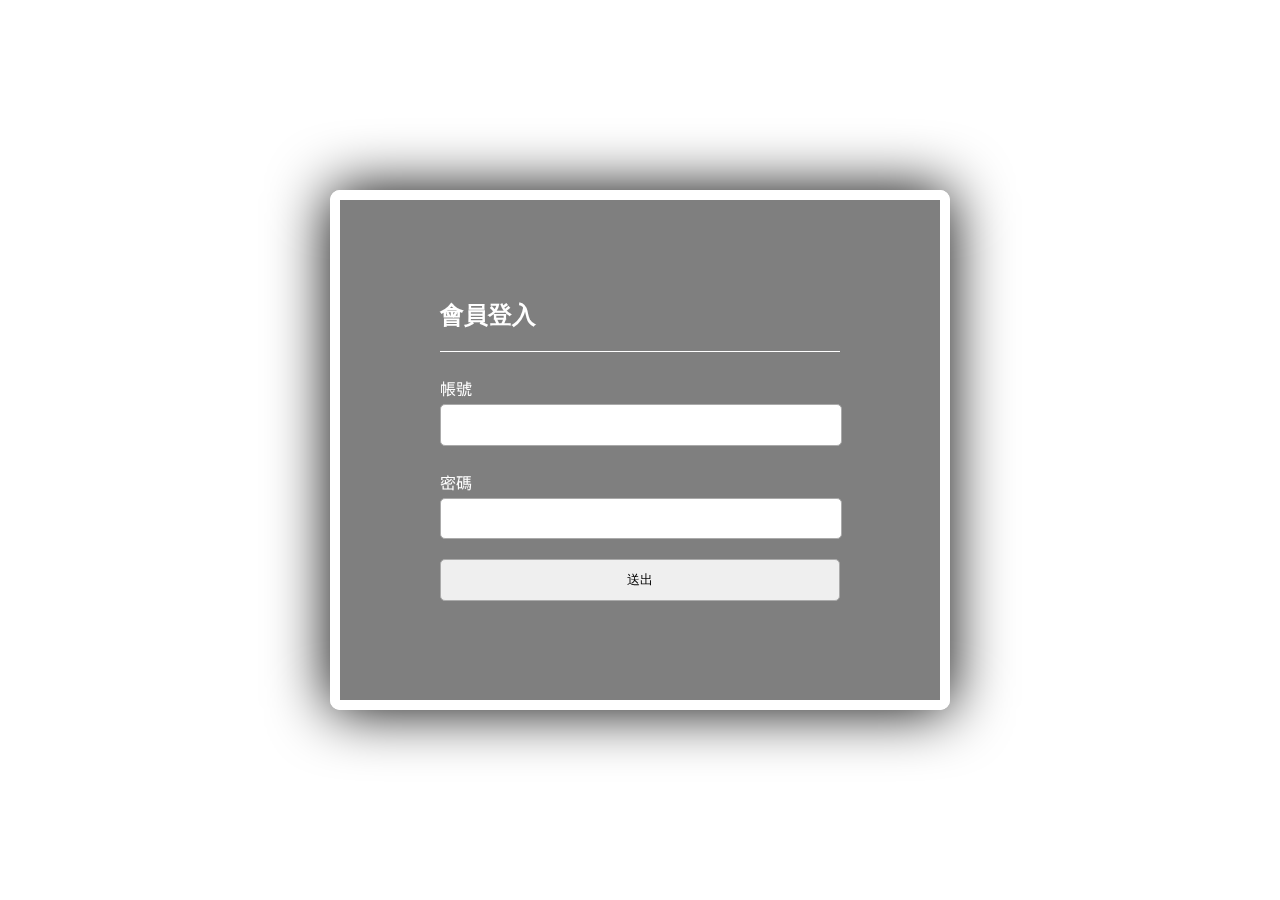
<file: login.html>
<!DOCTYPE html>
<html lang="en">
<head>
    <link rel="stylesheet" href="css/login.css">
</head>
<div class="login">
    <form action="/111010567webdesign.html" method="POST" class="form">
		<h2>會員登入</h2>
		<div class="group">
			<label for="user_id">帳號</label>
			<input type="text" name="" id="user_id">
		</div>
		<div class="group">
			<label for="user_password">密碼</label>
			<input type="password" name="" id="user_password">
		</div>
        <input type="submit" value="送出">
	</form>
</div>
</html>
</file>
<file: css/login.css>
@import url("https://fonts.googleapis.com/css?family=Noto+Sans+TC:100,300,400,500,700,900&display=swap");
*{
	margin: 0;
	padding: 0;
	list-style: none;
}
html,body{
	height: 100%;
}
body{
	background: url('/assets/design/desktop-1024.png')cover;
    display: flex;
	justify-content: center;
	align-items: center;
}
.login{
	width: 600px;
	height: 500px;
	background-color: rgba(0,0,0,.5);
	border-radius: 10px;
	border:10px solid #fff;
	box-shadow: 0 0 60px #000;
	backdrop-filter: blur(5px);
	display: flex;
	justify-content: center;
	align-items: center;
}
.form{
	width: 400px;
	color: #fff;
}
.form h2{
	margin-bottom: 20px;
	padding-bottom: 20px;
	border-bottom: 1px solid #fff;
}
.form .group{
	margin-bottom: 20px;
}
.form label{
	line-height: 2;
	font-family: 'Noto Sans TC', sans-serif;
}
.form input{
	width: 100%;
	border:1px solid #aaa;
	line-height: 3;
	border-radius: 5px;
}
.form .btn-group{
	font-size: 0;
	margin-top: 50px;
}
.form .btn{
	font-size: 20px;
	border-radius: 5px;
	border:none;
	background-color: #6ab4fe;
	width: 190px;
	padding: 10px 0;
	color: #fff;
	font-family: 'Noto Sans TC', sans-serif;
}
.form .btn + .btn{
	margin-left: 20px;
}
</file>
